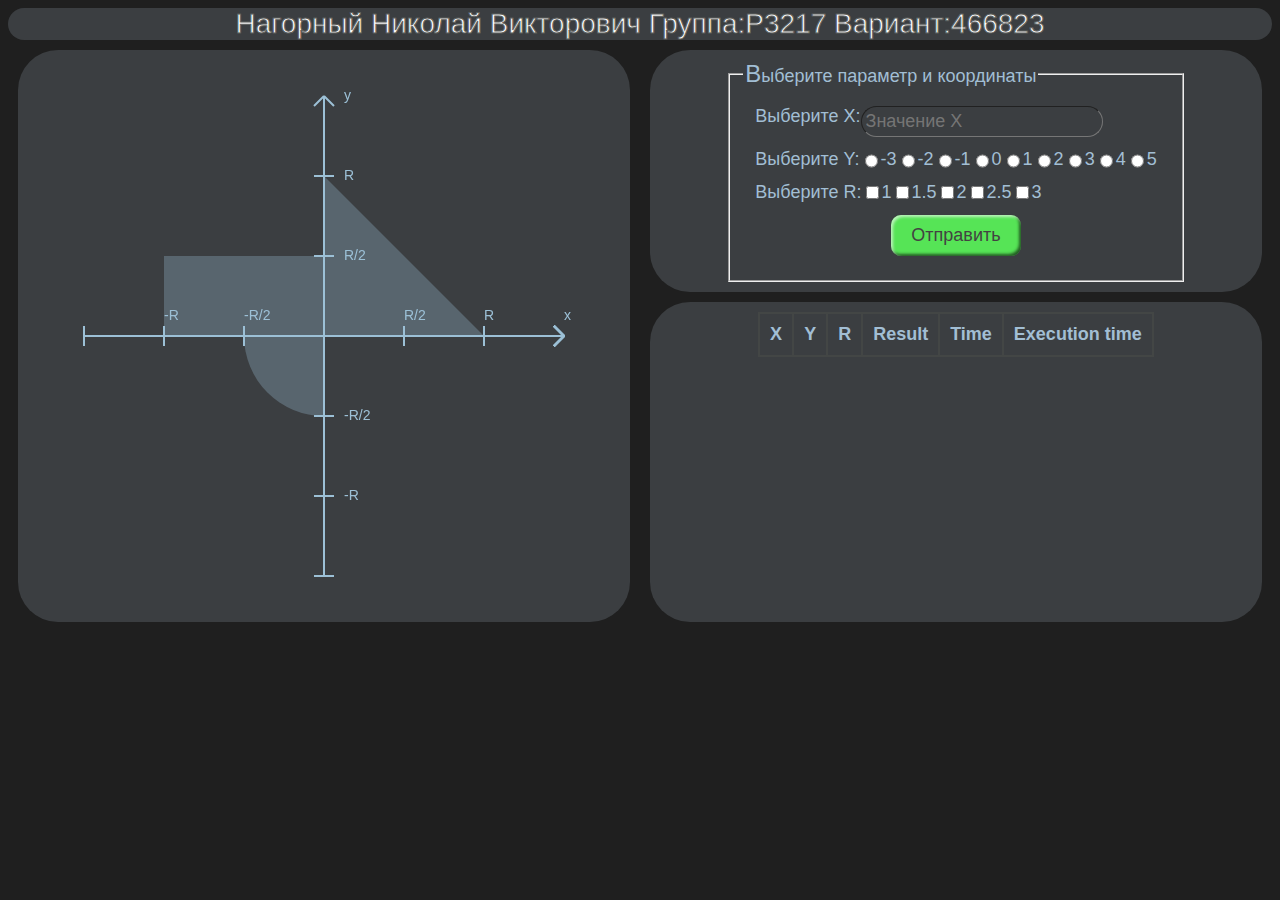
<file: static/index.html>
<!doctype html>
<html lang="en-US">
<head>
    <meta charset="utf-8"/>
    <title>
        1st laba.com
    </title>
    <meta name="author" content="MiRAX">
    <meta name="description"
          content="An easy way to determine if you
can hit in a small blue area">
    <link rel="stylesheet" href="styles.css"/>
    <link rel="icon" href="images/favicon.ico" type="image/x-icon"/>
    <script src="validation.js" type="module"></script>
    <script src="script.js" type="module"></script>

</head>

<body>
<div class="main">
    <div class="header">Нагорный Николай Викторович Группа:Р3217 Вариант:466823</div>
    <div class="content">
        <div class="plot">
            <canvas id="canvas" width="500" height="500"></canvas>
            <script src="canvas.js"></script>
        </div>
        <div class="right">
            <div class="formContainer">
                <div class="form">
                <form class="plotForm" method="post">
                    <fieldset>
                        <legend>Выберите параметр и координаты</legend>
                        <div>
                            <label for="xVal">Выберите X: </label>
                            <input type="text" id="xVal" name="xVal" placeholder="Значение X" minlength="1" required>
                        </div>
                        <div> Выберите Y:
                            <input type="radio" name="yVal" value="-3" id="y-3" required><label for="y-3">-3</label>
                            <input type="radio" name="yVal" value="-2" id="y-2"><label for="y-2">-2</label>
                            <input type="radio" name="yVal" value="-1" id="y-1"><label for="y-1">-1</label>
                            <input type="radio" name="yVal" value="0" id="y0"><label for="y0">0</label>
                            <input type="radio" name="yVal" value="1" id="y1"><label for="y1">1</label>
                            <input type="radio" name="yVal" value="2" id="y2"><label for="y2">2</label>
                            <input type="radio" name="yVal" value="3" id="y3"><label for="y3">3</label>
                            <input type="radio" name="yVal" value="4" id="y4"><label for="y4">4</label>
                            <input type="radio" name="yVal" value="5" id="y5"><label for="y5">5</label>
                        </div>
                        <div class="checkbox-required">Выберите R:
                            <input type="checkbox" value="1" id="r1"><label for="r1">1</label>
                            <input type="checkbox" value="1.5" id="r1.5"><label for="r1.5">1.5</label>
                            <input type="checkbox" value="2" id="r2"><label for="r2">2</label>
                            <input type="checkbox" value="2.5" id="r2.5"><label for="r2.5">2.5</label>
                            <input type="checkbox" value="3" id="r3"><label for="r3">3</label>
                        </div>
                        <div class="send">
                            <button class="sendButton">Отправить</button>
                        </div>
                    </fieldset>
                </form>
                </div>
            </div>
            <div class="log">
                <div class="tableContainer">
                <table class="logTable">
                    <tr>
                        <th>X</th>
                        <th>Y</th>
                        <th>R</th>
                        <th>Result</th>
                        <th>Time</th>
                        <th>Execution time</th>
                    </tr>
                </table>
                </div>
            </div>
        </div>
    </div>

    </div>
</body>
</html>
</file>
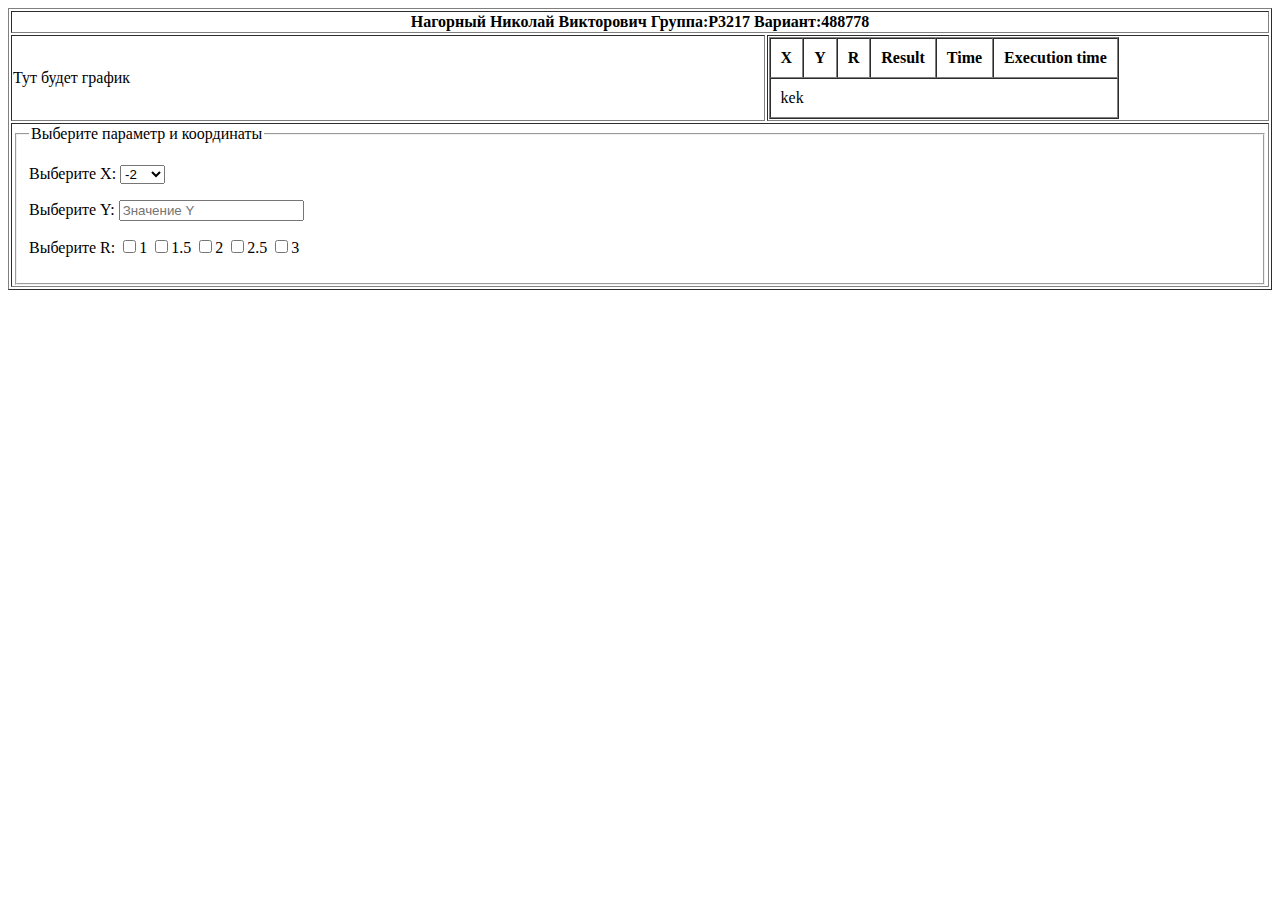
<file: static/content.html>
<!doctype html>
<html lang = "en-US">
    <head>
        <meta charset="utf-8"/>
        <title>
            1st laba.com
        </title>
        <meta name="author" content="MiRAX">
        <meta name="description"
              content="An easy way to determine if you
can hit in a small blue area">
        <link rel="icon" href="images/favicon.ico" type="image/x-icon"/>
    </head>
    <body>
        <table border="1" width="100%"><!--Переделать в CSS там же выравнивание!-->
            <tr>
                <th colspan="2">Нагорный Николай Викторович Группа:Р3217 Вариант:488778</th>
            </tr>
            <tr>
                <td width="60%">Тут будет график</td>
                <td width="40%">
                    <table border="1" cellpadding="10" cellspacing="0">
                        <tr>
                            <th>X</th>
                            <th>Y</th>
                            <th>R</th>
                            <th>Result</th>
                            <th>Time</th>
                            <th>Execution time</th>
                        </tr>
                        <tr>
                            <td colspan="6">kek</td>
                        </tr>
                    </table>
                </td>
            </tr>
            <tr><td colspan="2">
                <form method="post">
                    <fieldset>
                    <legend>Выберите параметр и координаты</legend>
                        <p>
                            <label>Выберите X:
                                <select id="X_val" name="X_val" required>
                                    <option value="-2">-2</option>
                                    <option value="-1.5">-1.5</option>
                                    <option value="-1">-1</option>
                                    <option value="-0.5">-0.5</option>
                                    <option value="0">0</option>
                                    <option value="0.5">0.5</option>
                                    <option value="1">1</option>
                                    <option value="1.5">1.5</option>
                                    <option value="2">2</option>
                                </select>
                            </label>
                        </p>
                        <p>
                            <label>Выберите Y:
                                <input type="text" id="Y_val" name="Y_val" placeholder="Значение Y" pattern="^-?\d+$" minlength="1"
                                       required>
                            </label>
                        </p>
                        <p>
                            <label>Выберите R:
                            <input type="checkbox" name="R_val" id="1" value="1"><label for="1">1</label>
                            <input type="checkbox" name="R_val" id="1.5" value="1.5"><label for="1.5">1.5</label>
                            <input type="checkbox" name="R_val" id="2" value="2"><label for="2">2</label>
                            <input type="checkbox" name="R_val" id="2.5" value="2.5"><label for="2.5">2.5</label>
                            <input type="checkbox" name="R_val" id="3" value="3"><label for="3">3</label>
                        </label>
                        </p>



                    </fieldset>
                </form>
            </td></tr>
        </table>
    </body>
</html>
</file>
<file: static/styles.css>
*{
    background: #1f1f1f;
    font-family: Arial, sans-serif;
    color: #a2bed4;
    font-size: 14px;
    white-space: nowrap;
}

.main{
    display: flex;
    flex-direction: column;
}

.header{
    background: rgba(80, 85, 90, 0.58);
    border-radius: 40px;
    font-family: Impact, sans-serif;
    font-size: 28px;
    color: white;
    -webkit-text-stroke: 1px #5c5e5d;
    display: flex;
    align-items: center;
    justify-content: center;
    min-width: fit-content;
}

.content{
    display: flex;
    flex-wrap: wrap;
}

.plot{
    background: rgba(80, 85, 90, 0.58);
    border-radius: 40px;
    margin: 10px;
    display: flex;
    align-items: center;
    justify-content: center;
    flex: 1 2 500px;
}

#canvas{
    background: rgba(80, 85, 90, 0);
}

.log{
    align-items: flex-start;
    background: rgba(80, 85, 90, 0.58);
    border-radius: 40px;
    padding: 10px;
    flex: 1;
}

table, td, th {
    border: 2px solid #434645;
    border-collapse: collapse;
    padding: 10px;
    margin: auto;
    font-size: 16px;
}

.tableContainer{
    overflow: auto;
    height: 300px;
    width: fit-content;
    margin: auto;   
}

.right {
    margin: 10px;
    display: flex;
    flex-direction: column;
    flex: 1 2 500px;
    min-width: fit-content;
}



.right * {
    font-family: Arial, sans-serif;
    font-size: 18px;
}

.formContainer{
    padding: 10px;
    background: rgba(80, 85, 90, 0.58);
    border-radius: 40px;
    margin-bottom: 10px;
    flex: 1;
    min-width: fit-content;
}

.form{
    background: rgba(80, 85, 90, 0);
    display: flex;
    justify-content: center;
    margin: auto;
}

.form *, .log *{
    background: rgba(80, 85, 90, 0);
}

fieldset > div {
    margin: 12px;
    display: flex;
    flex-basis: 450px;
}

input#xVal {
    border-radius: 20px;
    border-width: 1px;
    padding: 4px;
}

legend::first-letter{
    font-size: 24px ;
}

.send{
    display: flex;
}

.sendButton{
    margin: auto;
    background-color: #56e456;
    border-radius: 10px;
    border: 2px;
    padding: 10px 20px;
    text-align: center;
    color: #434242;
    box-shadow:
            inset 2px 2px 3px rgb(255 255 255 / 0.6),
            inset -2px -2px 3px rgb(0 0 0 / 0.6);
}

.sendButton:hover{
    background-color: #3fd662;
}

.sendButton:active{
    box-shadow:
            inset -2px -2px 3px rgb(255 255 255 / 0.6),
            inset 2px 2px 3px rgb(0 0 0 / 0.6);
}
</file>
